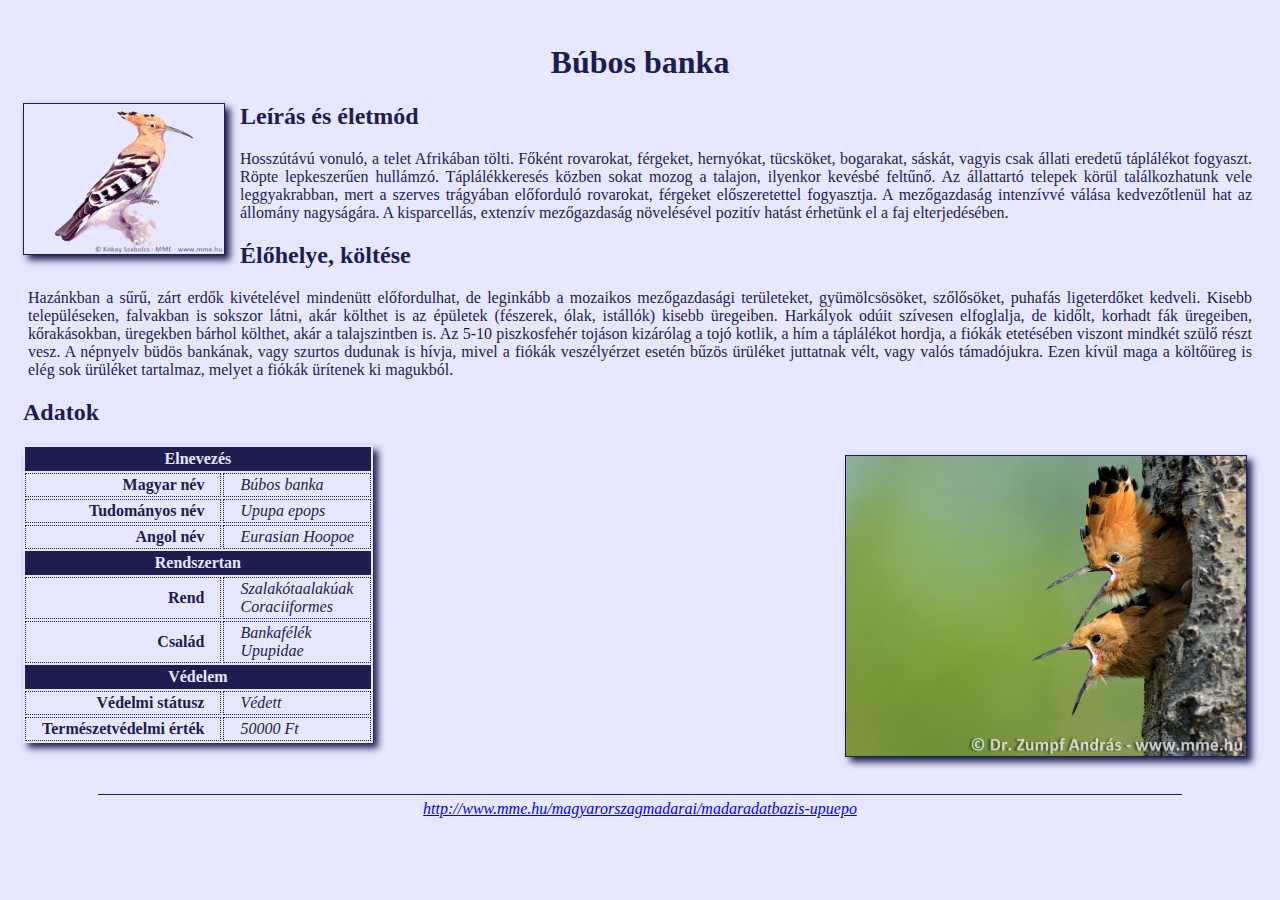
<file: index.html>
<!DOCTYPE html>
<html lang="hu">
<head>
    <meta charset="UTF-8">
    <meta name="viewport" content="width=device-width, initial-scale=1.0">
    <title>Búbos banka</title>
    <link rel="stylesheet"  href="bubos.css">
</head>
<body>
    <h1>Búbos banka</h1>
    <img src="upuepo_01.png" alt="Könyv-rajz" title="Könyv-rajz" id="balkep">
    <h2>Leírás és életmód</h2>

    <p>Hosszútávú vonuló, a telet Afrikában tölti. Főként rovarokat, férgeket, hernyókat, tücsköket, bogarakat, sáskát, vagyis csak állati eredetű táplálékot fogyaszt. Röpte lepkeszerűen hullámzó. Táplálékkeresés közben sokat mozog a talajon, ilyenkor kevésbé feltűnő. Az állattartó telepek körül találkozhatunk vele leggyakrabban, mert a szerves trágyában előforduló rovarokat, férgeket előszeretettel fogyasztja. A mezőgazdaság intenzívvé válása kedvezőtlenül hat az állomány nagyságára. A kisparcellás, extenzív mezőgazdaság növelésével pozitív hatást érhetünk el a faj elterjedésében.</p>

    <h2>Élőhelye, költése</h2>

    <p>Hazánkban a sűrű, zárt erdők kivételével mindenütt előfordulhat, de leginkább a mozaikos mezőgazdasági területeket, gyümölcsösöket, szőlősöket, puhafás ligeterdőket kedveli. Kisebb településeken, falvakban is sokszor látni, akár költhet is az épületek (fészerek, ólak, istállók) kisebb üregeiben. Harkályok odúit szívesen elfoglalja, de kidőlt, korhadt fák üregeiben, kőrakásokban, üregekben bárhol költhet, akár a talajszintben is. Az 5-10 piszkosfehér tojáson kizárólag a tojó kotlik, a hím a táplálékot hordja, a fiókák etetésében viszont mindkét szülő részt vesz. A népnyelv büdös bankának, vagy szurtos dudunak is hívja, mivel a fiókák veszélyérzet esetén bűzös ürüléket juttatnak vélt, vagy valós támadójukra. Ezen kívül maga a költőüreg is elég sok ürüléket tartalmaz, melyet a fiókák ürítenek ki magukból.</p>

    <h2>Adatok</h2>

    <table>
    <tr>
        <td colspan="2" class="fejsor" style="text-align: center;">Elnevezés</td>
    </tr>
    <tr>
        <td>Magyar név</td>
        <td>Búbos banka</td>
    </tr> 
    <tr>
        <td>Tudományos név</td>
        <td>Upupa epops</td>
    </tr>
    <tr>
        <td>Angol név</td>
        <td>Eurasian Hoopoe</td>
    </tr> 
    <tr>
        <td colspan="2" class="fejsor" style="text-align: center;">Rendszertan</td>
    </tr>
    <tr>
        <td>Rend</td>
        <td>Szalakótaalakúak 
        <br>Coraciiformes</td>
    </tr>
    <tr>
        <td>Család</td>
        <td>Bankafélék
        <br>Upupidae</td>
    </tr> 
    <tr>
        <td colspan="2" class="fejsor" style="text-align: center;">Védelem</td>
    </tr>
    <tr>
        <td>Védelmi státusz</td>
        <td>Védett</td>
    </tr>
    <tr>
        <td>Természetvédelmi érték</td> 
        <td>50000 Ft</td>
    </tr>
    <img src="upuepo_02.png" alt="Éhes fiókák" title="Éhes fiókák" id="jobbkep">
   </table> 
    <br>
    <br>
   <p class="forras"><a href="http://www.mme.hu/magyarorszagmadarai/madaradatbazis-upuepo">http://www.mme.hu/magyarorszagmadarai/madaradatbazis-upuepo</a></p>
</body>
</html>
</file>
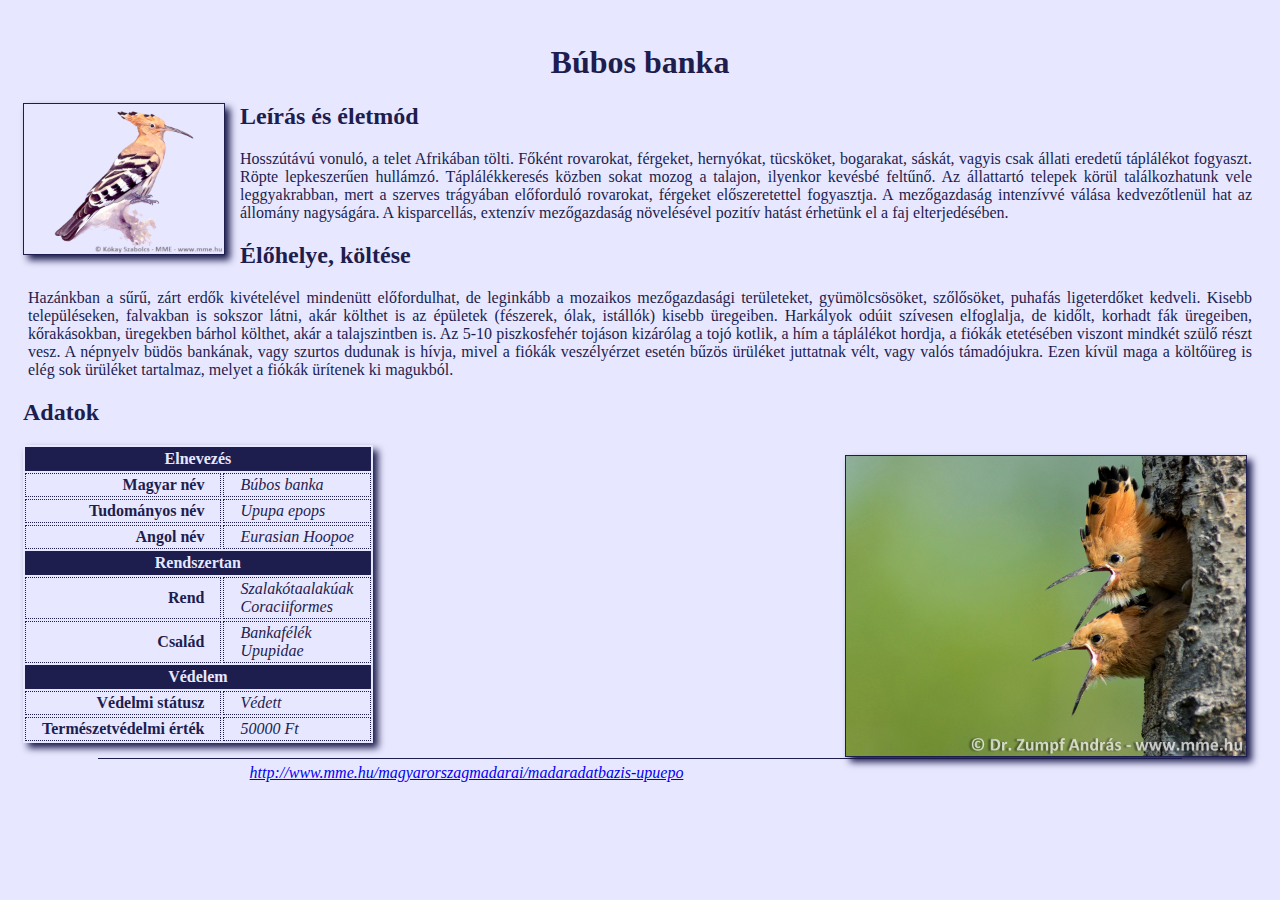
<file: bubosbanka.html>
<!DOCTYPE html>
<html lang="hu">
<head>
    <meta charset="UTF-8">
    <meta name="viewport" content="width=device-width, initial-scale=1.0">
    <title>Búbos banka</title>
    <link rel="stylesheet"  href="bubos.css">
</head>
<body>
    <h1>Búbos banka</h1>
    <img src="upuepo_01.png" alt="Könyv-rajz" title="Könyv-rajz" id="balkep">
    <h2>Leírás és életmód</h2>

    <p>Hosszútávú vonuló, a telet Afrikában tölti. Főként rovarokat, férgeket, hernyókat, tücsköket, bogarakat, sáskát, vagyis csak állati eredetű táplálékot fogyaszt. Röpte lepkeszerűen hullámzó. Táplálékkeresés közben sokat mozog a talajon, ilyenkor kevésbé feltűnő. Az állattartó telepek körül találkozhatunk vele leggyakrabban, mert a szerves trágyában előforduló rovarokat, férgeket előszeretettel fogyasztja. A mezőgazdaság intenzívvé válása kedvezőtlenül hat az állomány nagyságára. A kisparcellás, extenzív mezőgazdaság növelésével pozitív hatást érhetünk el a faj elterjedésében.</p>

    <h2>Élőhelye, költése</h2>

    <p>Hazánkban a sűrű, zárt erdők kivételével mindenütt előfordulhat, de leginkább a mozaikos mezőgazdasági területeket, gyümölcsösöket, szőlősöket, puhafás ligeterdőket kedveli. Kisebb településeken, falvakban is sokszor látni, akár költhet is az épületek (fészerek, ólak, istállók) kisebb üregeiben. Harkályok odúit szívesen elfoglalja, de kidőlt, korhadt fák üregeiben, kőrakásokban, üregekben bárhol költhet, akár a talajszintben is. Az 5-10 piszkosfehér tojáson kizárólag a tojó kotlik, a hím a táplálékot hordja, a fiókák etetésében viszont mindkét szülő részt vesz. A népnyelv büdös bankának, vagy szurtos dudunak is hívja, mivel a fiókák veszélyérzet esetén bűzös ürüléket juttatnak vélt, vagy valós támadójukra. Ezen kívül maga a költőüreg is elég sok ürüléket tartalmaz, melyet a fiókák ürítenek ki magukból.</p>

    <h2>Adatok</h2>

    <table>
    <tr>
        <td colspan="2" class="fejsor" style="text-align: center;">Elnevezés</td>
    </tr>
    <tr>
        <td>Magyar név</td>
        <td>Búbos banka</td>
    </tr> 
    <tr>
        <td>Tudományos név</td>
        <td>Upupa epops</td>
    </tr>
    <tr>
        <td>Angol név</td>
        <td>Eurasian Hoopoe</td>
    </tr> 
    <tr>
        <td colspan="2" class="fejsor" style="text-align: center;">Rendszertan</td>
    </tr>
    <tr>
        <td>Rend</td>
        <td>Szalakótaalakúak 
        <br>Coraciiformes</td>
    </tr>
    <tr>
        <td>Család</td>
        <td>Bankafélék
        <br>Upupidae</td>
    </tr> 
    <tr>
        <td colspan="2" class="fejsor" style="text-align: center;">Védelem</td>
    </tr>
    <tr>
        <td>Védelmi státusz</td>
        <td>Védett</td>
    </tr>
    <tr>
        <td>Természetvédelmi érték</td> 
        <td>50000 Ft</td>
    </tr>
    <img src="upuepo_02.png" alt="Éhes fiókák" title="Éhes fiókák" id="jobbkep">
   </table> 
   <p class="forras"><a href="http://www.mme.hu/magyarorszagmadarai/madaradatbazis-upuepo">http://www.mme.hu/magyarorszagmadarai/madaradatbazis-upuepo</a></p>
</body>
</html>
</file>
<file: bubos.css>
body{
  padding: 15px;
  background-color: #E7E7FF;
  color: #1D1D4E;
}

h1{
  text-align: center;
}


p{
  margin: 5px;
  text-align: justify;
}

#balkep{
  float: left;
  margin-right: 15px;
  width: 200px
}

#jobbkep{
  float: right;
  width: 400px;
  margin: 10px;
}

table{
  box-shadow: 5px 5px 7px #1D1D4E;
}

td{
  border: 1px dotted #1D1D4E;
  padding:  2px 16px 2px;
}

td:first-child {
  font-weight: bold;
  text-align: right;
}

td:nth-child(2) {
  font-style: italic;
  text-align: left;
}

.fejsor{
  text-align: center;
  background-color:  #1D1D4E;
  color: #E7E7FF; 
}

.forras{
  margin: 15px 75px 0px;
  padding-top: 5px;
  border-top: 1px solid #1D1D4E;
  font-style: italic;
  text-align: center;
}

img{
  border: solid 1px #1D1D4E;
  box-shadow: 5px 5px 7px #1D1D4E;
}
</file>
